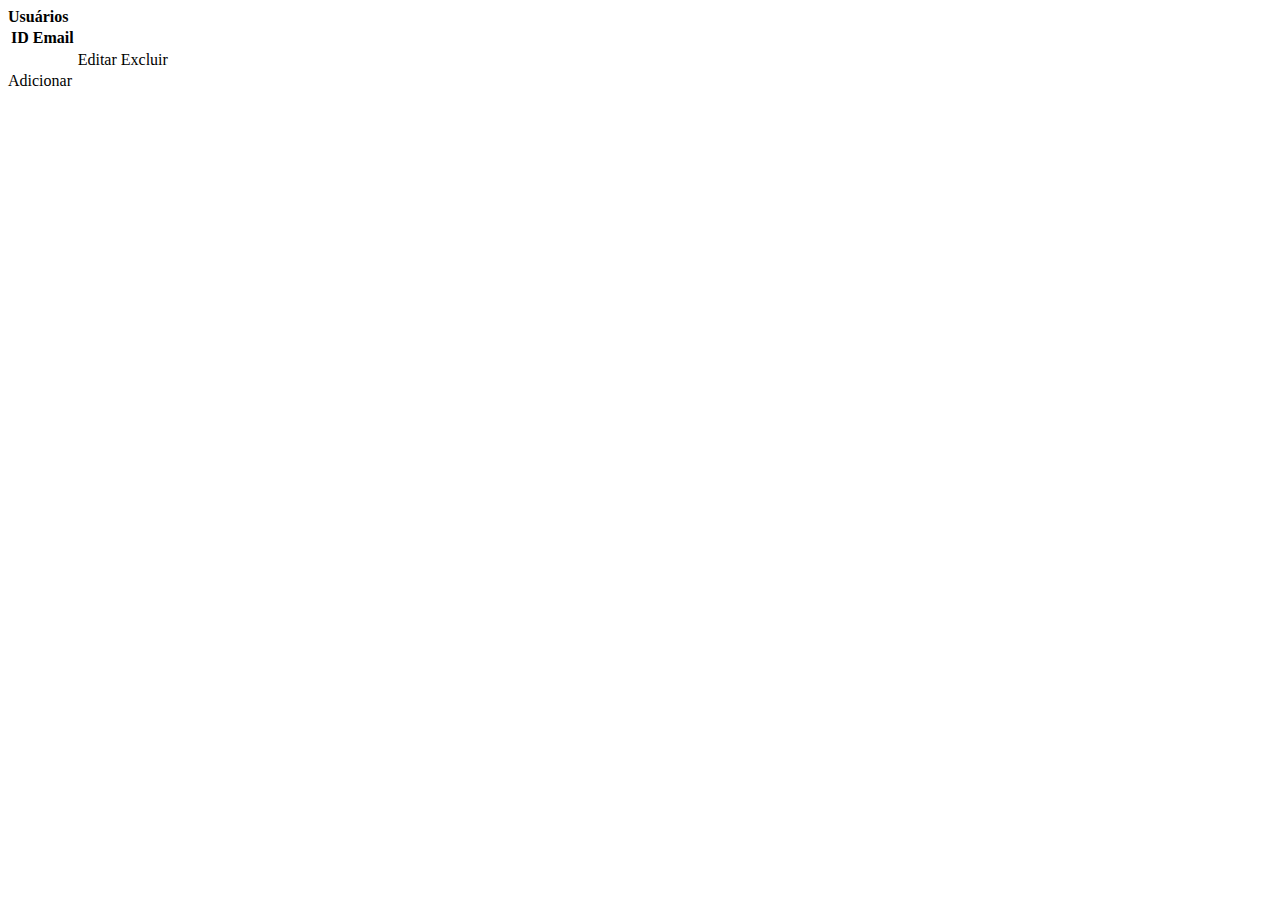
<file: admin/src/main/resources/templates/user/index.html>
<!DOCTYPE html>
<html xmlns="http://www.w3.org/1999/xhtml" xmlns:th="http://www.thymeleaf.org">
<head>
    <title>Usuarios</title>
    <div th:replace="fragments/header :: header-css"/>
    <div th:replace="fragments/header :: header"/>
</head>
<body>
<div class="panel panel-default">
    <div class="panel-heading">
        <strong>Usuários</strong>
    </div>
    <div class="panel-body">
        <div class="table-responsive">
            <table class="table table-sm table-striped table-hover table-bordered">
                <thead>
                <tr>
                    <th>ID</th>
                    <th>Email</th>
                    <th></th>
                </tr>
                </thead>
                <tbody>
                <tr th:each="user : ${users}">
                    <td th:text="${user.id}"></td>
                    <td th:text="${user.email}"></td>
                    <td>
                        <div class="btn-group pull-right">
                            <a class="btn btn-sm btn-primary" th:href="@{/users/edit/{id}(id=${user.id})}" >Editar</a>
                            <a class="delete btn btn-sm btn-danger" th:href="@{/users/delete/{id}(id=${user.id})}">Excluir</a>
                        </div>
                    </td>
                </tr>
                </tbody>
            </table>
        </div>
    </div>
    <div class="panel-footer">
        <a class="btn btn-sm btn-success" th:href="@{/users/add/}" >Adicionar</a>
    </div>
</div>
</body>
</html>
</file>
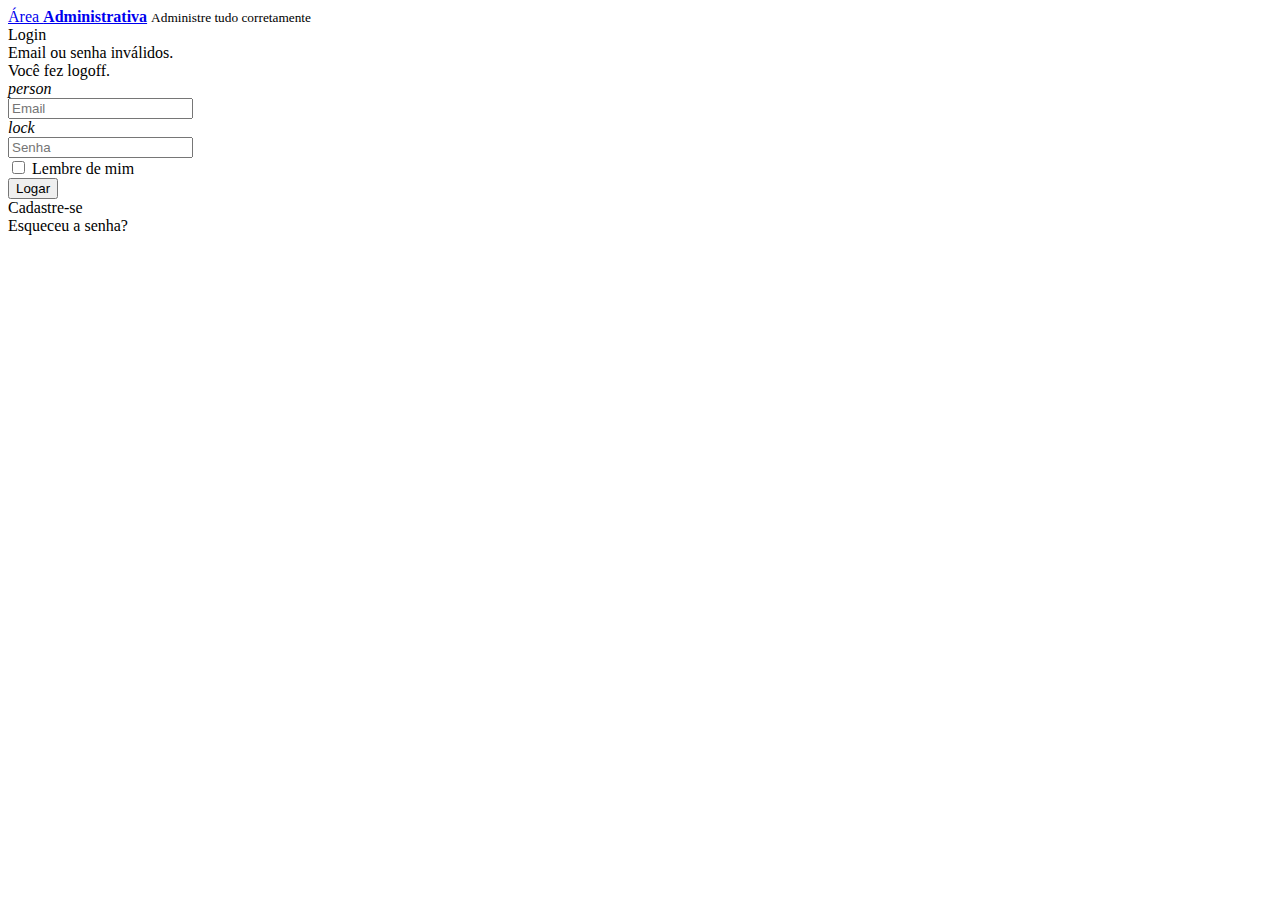
<file: admin/src/main/resources/templates/login.html>
<!DOCTYPE html>
<html xmlns="http://www.w3.org/1999/xhtml" xmlns:th="http://www.thymeleaf.org">

<div th:replace="fragments/header_start :: head(title='Pagina inicial')"></div>

<body class="login-page">
<div class="login-box">
    <div class="logo">
        <a href="javascript:void(0);">Área <b>Administrativa</b></a>
        <small>Administre tudo corretamente</small>
    </div>
    <div class="card">
        <div class="body">
            <form id="sign_in" method="POST"  th:action="@{/login}">
                <div class="msg">Login</div>

                <div th:if="${param.error}">
                    <div class="alert alert-danger">
                        Email ou senha inválidos.
                    </div>
                </div>
                <div th:if="${param.logout}">
                    <div class="alert alert-info">
                        Você fez logoff.
                    </div>
                </div>

                <div class="input-group">
                        <span class="input-group-addon">
                            <i class="material-icons">person</i>
                        </span>
                    <div class="form-line">
                        <input type="text" class="form-control" name="email" placeholder="Email" required="true"/>
                    </div>
                </div>
                <div class="input-group">
                        <span class="input-group-addon">
                            <i class="material-icons">lock</i>
                        </span>
                    <div class="form-line">
                        <input type="password" class="form-control" name="password" placeholder="Senha" required="true"/>
                    </div>
                </div>
                <div class="row">
                    <div class="col-xs-8 p-t-5">
                        <input type="checkbox" name="rememberme" id="rememberme" class="filled-in chk-col-pink"/>
                        <label for="rememberme">Lembre de mim</label>
                    </div>
                    <div class="col-xs-4">
                        <button class="btn btn-block bg-pink waves-effect" type="submit">Logar</button>
                    </div>
                </div>
                <div class="row m-t-15 m-b--20">
                    <div class="col-xs-6">
                        <a th:href="@{/registration}">Cadastre-se</a>
                    </div>
                    <div class="col-xs-6 align-right">
                        <a th:href="@{/forgot-password}">Esqueceu a senha?</a>
                    </div>
                </div>
            </form>
        </div>
    </div>
</div>

<div th:replace="fragments/js_start :: scripts"/>
</body>

</html>
</file>
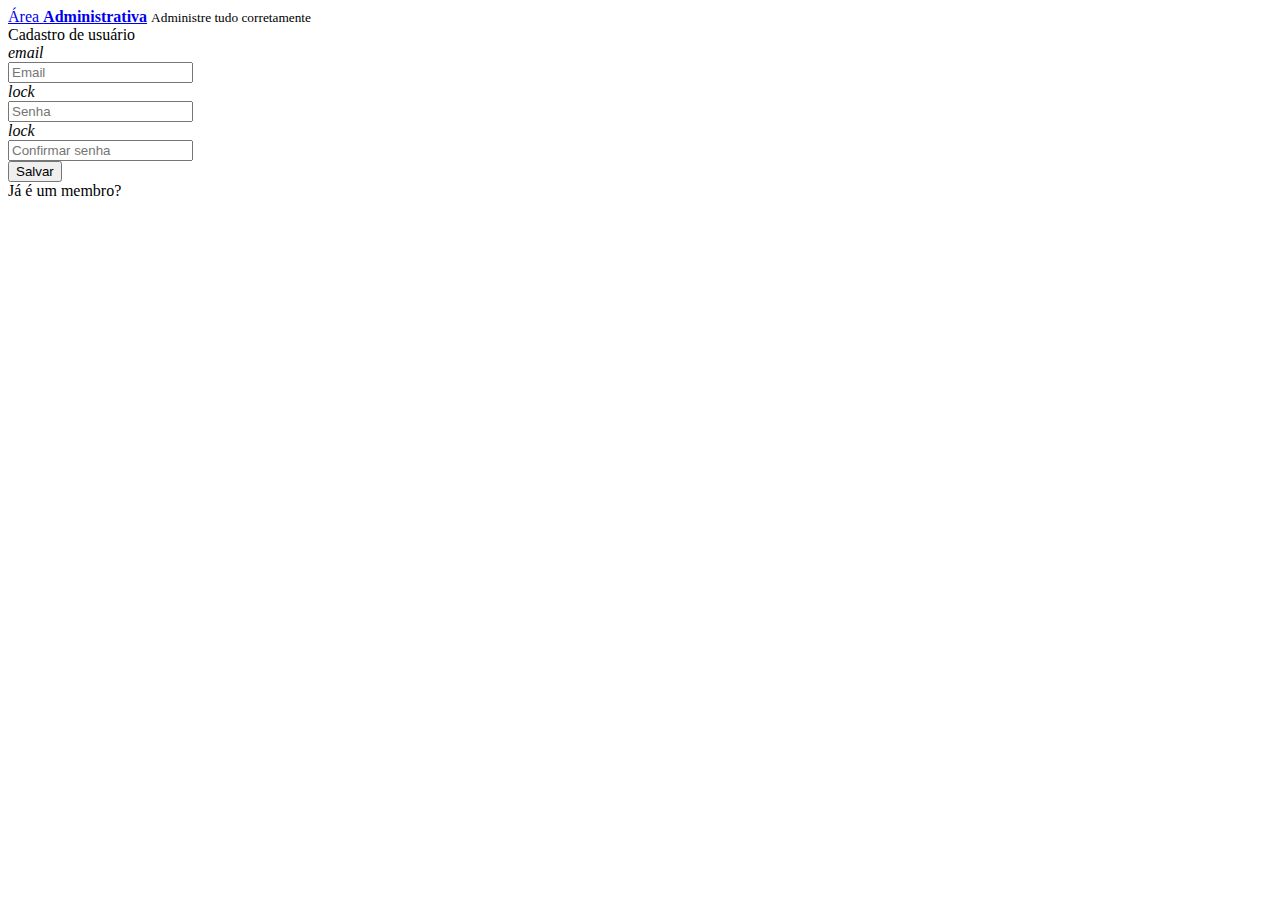
<file: admin/src/main/resources/templates/registration.html>
﻿<!DOCTYPE html>
<html xmlns="http://www.w3.org/1999/xhtml" xmlns:th="http://www.thymeleaf.org">

<div th:replace="fragments/header_start :: head(title='Pagina inicial')"></div>

<body class="signup-page">
    <div class="signup-box">
        <div class="logo">
            <a href="javascript:void(0);">Área <b>Administrativa</b></a>
            <small>Administre tudo corretamente</small>
        </div>
        <div class="card">
            <div class="body">
                <form id="sign_up" method="POST" th:object="${user}" th:action="@{/registration}">
                    <div class="msg">Cadastro de usuário</div>
                    <div class="form-group row" th:if="${#fields.hasAnyErrors()}">
                        <div class="alert alert-danger">
                            <div th:each="detailedError : ${#fields.detailedErrors()}">
                                <span th:text="${detailedError.message}"></span>
                            </div>
                        </div>
                    </div>
                    <div class="input-group">
                        <span class="input-group-addon">
                            <i class="material-icons">email</i>
                        </span>
                        <div class="form-line">
                            <input type="email" class="form-control" name="email" placeholder="Email" required="true"/>
                        </div>
                    </div>
                    <div class="input-group">
                        <span class="input-group-addon">
                            <i class="material-icons">lock</i>
                        </span>
                        <div class="form-line">
                            <input type="password" class="form-control" name="password" minlength="6" placeholder="Senha" required="true"/>
                        </div>
                    </div>
                    <div class="input-group">
                        <span class="input-group-addon">
                            <i class="material-icons">lock</i>
                        </span>
                        <div class="form-line">
                            <input type="password" class="form-control" name="confirm" minlength="6" placeholder="Confirmar senha" require="true"/>
                        </div>
                    </div>

                    <button class="btn btn-block btn-lg bg-pink waves-effect" type="submit">Salvar</button>

                    <div class="m-t-25 m-b--5 align-center">
                        <a th:href="@{/login}">Já é um membro?</a>
                    </div>
                </form>
            </div>
        </div>
    </div>

    <div th:replace="fragments/js_start :: scripts"/>
</body>

</html>
</file>
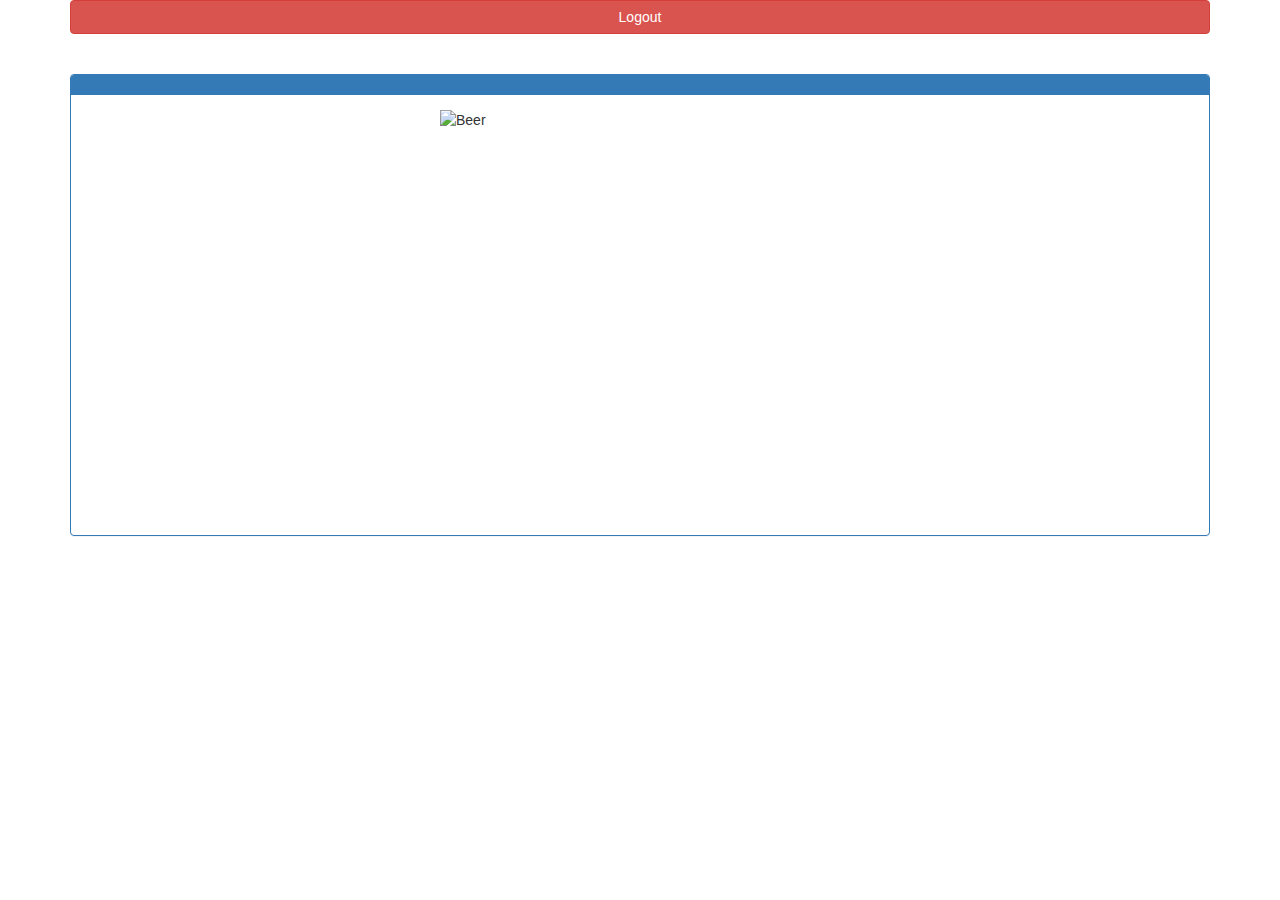
<file: admin/src/main/resources/templates/admin/home.html>
<!DOCTYPE html>
<html xmlns="http://www.w3.org/1999/xhtml"
	xmlns:th="http://www.thymeleaf.org">

<head>
<title>Admin Page</title>
<link rel="stylesheet" type="text/css" th:href="@{/css/home.css}" />
<link rel="stylesheet" href="https://maxcdn.bootstrapcdn.com/bootstrap/3.3.7/css/bootstrap.min.css">
<script	src="https://ajax.googleapis.com/ajax/libs/jquery/3.1.1/jquery.min.js"></script>
<script	src="https://maxcdn.bootstrapcdn.com/bootstrap/3.3.7/js/bootstrap.min.js"></script>
</head>

<body>
	<div class="container">
	
		<form th:action="@{/logout}" method="get">
			<button class="btn btn-md btn-danger btn-block" name="registration"
				type="Submit">Logout</button>
		</form>    
		
		<div class="panel-group" style="margin-top:40px">
			<div class="panel panel-primary">
				<div class="panel-heading">
					<span th:utext="${userName}"></span>
				</div>
				<div class="panel-body">
					<img th:src="@{/images/beer.jpg}" class="img-responsive center-block" width="400" height="400" alt="Beer" /> 
				</div>
				<p class="admin-message-text text-center" th:utext="${adminMessage}"></p>
			</div>
		</div>
		
	</div>
</body>
</html>
</file>
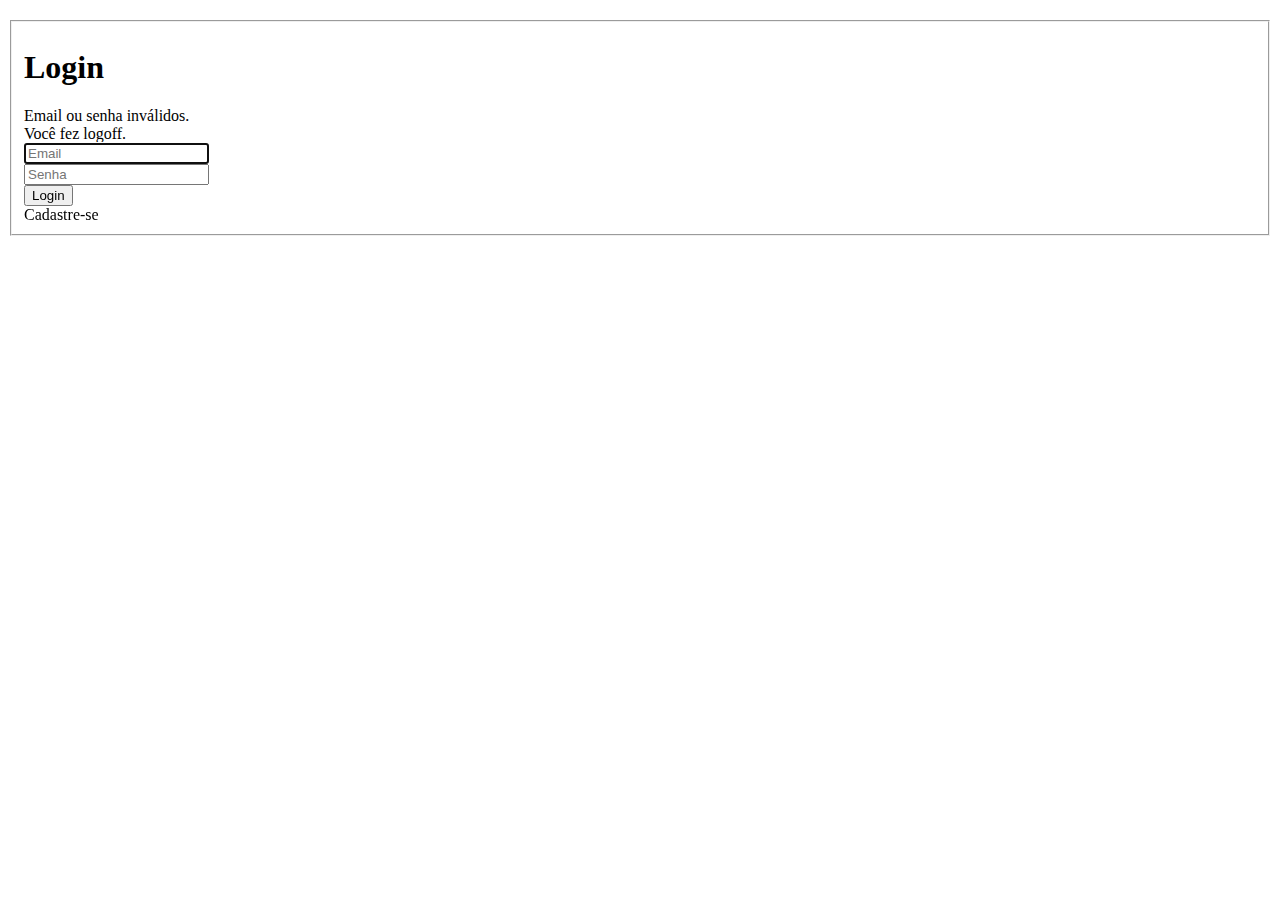
<file: admin/src/main/resources/templates/old-pages/login.html>
<!DOCTYPE html>
<html xmlns="http://www.w3.org/1999/xhtml" xmlns:th="http://www.thymeleaf.org">
<head>
	<title th:replace="fragments/header ::title(value='Pagina inicial')">Pagina de Login</title>
	<div th:replace="fragments/header :: header-css"/>
</head>
<body>

<div th:replace="fragments/header :: header"/>

<div class="container">

	<div class="row" style="margin-top:20px">
		<div class="col-xs-12 col-sm-8 col-md-6 col-sm-offset-2 col-md-offset-3">
			<form th:action="@{/login}" method="post">
				<fieldset>
					<h1>Login</h1>

					<div th:if="${param.error}">
						<div class="alert alert-danger">
							Email ou senha inválidos.
						</div>
					</div>
					<div th:if="${param.logout}">
						<div class="alert alert-info">
							Você fez logoff.
						</div>
					</div>

					<div class="form-group">
						<input type="text" name="email" id="email" class="form-control input-lg"
							   placeholder="Email" required="true" autofocus="true"/>
					</div>
					<div class="form-group">
						<input type="password" name="password" id="password" class="form-control input-lg"
							   placeholder="Senha" required="true"/>
					</div>

					<div class="row">
						<div class="col-xs-6 col-sm-6 col-md-6">
							<input type="submit" class="btn btn-lg btn-primary btn-block" value="Login"/>
						</div>
						<div class="col-xs-6 col-sm-6 col-md-6">
							<a th:href="@{/registration}" class="btn btn-lg btn-primary btn-block">Cadastre-se</a>
						</div>
					</div>
				</fieldset>
			</form>
		</div>
	</div>

</div>

<div th:replace="fragments/footer :: footer"/>

</body>
</html>
</file>
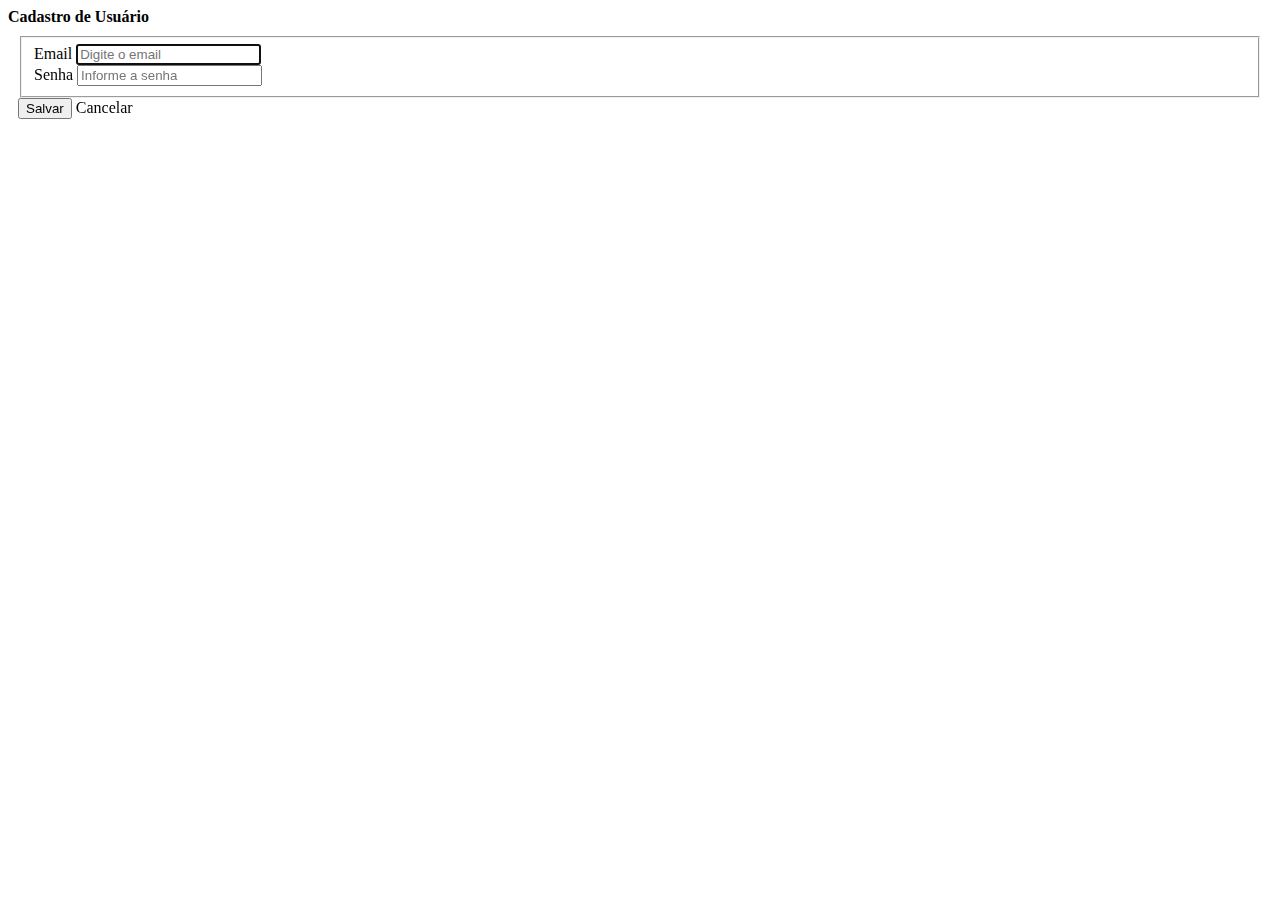
<file: admin/src/main/resources/templates/old-pages/registration.html>
<!DOCTYPE html>
<html xmlns="http://www.w3.org/1999/xhtml" xmlns:th="http://www.thymeleaf.org">
<head>
    <title>Spring Security Example </title>
    <div th:replace="fragments/header :: header-css"/>
</head>
<body>

<div th:replace="fragments/header :: header"/>

<div class="container">
    <div class="panel-heading">
        <strong>Cadastro de Usuário</strong>
    </div>
    <div class="panel-body">
        <form class="form-horizontal" th:object="${user}" th:action="@{/registration}" method="POST" style="margin: 10px">
            <div class="form-group">
                <fieldset>
                    <div class="form-group row">
                        <div class="alert alert-danger" th:if="${#fields.hasAnyErrors()}">
                            <div th:each="detailedError : ${#fields.detailedErrors()}">
                                <span th:text="${detailedError.message}"></span>
                            </div>
                        </div>
                    </div>
                    <div class="form-group row">
                        <div class="col-md-4" th:classappend="${#fields.hasErrors('email')}? 'has-error'">
                            <label>Email</label>
                            <input type="text" class="form-control input-sm" th:field="*{email}" autofocus="autofocus" placeholder="Digite o email" maxlength="50"/>
                        </div>
                    </div>
                    <div class="form-group row">
                        <div class="col-md-4" th:classappend="${#fields.hasErrors('password')}? 'has-error'">
                            <label>Senha</label>
                            <input type="password" class="form-control input-sm" th:field="*{password}" maxlength="150" placeholder="Informe a senha"/>
                        </div>
                    </div>
                </fieldset>
            </div>
            <div class="form-group row">
                <button type="submit" class="btn btn-sm btn-primary">Salvar</button>
                <a th:href="@{/}" class="btn btn-sm btn-default">Cancelar</a>
            </div>
        </form>
    </div>
</div>
</body>
</html>
</file>
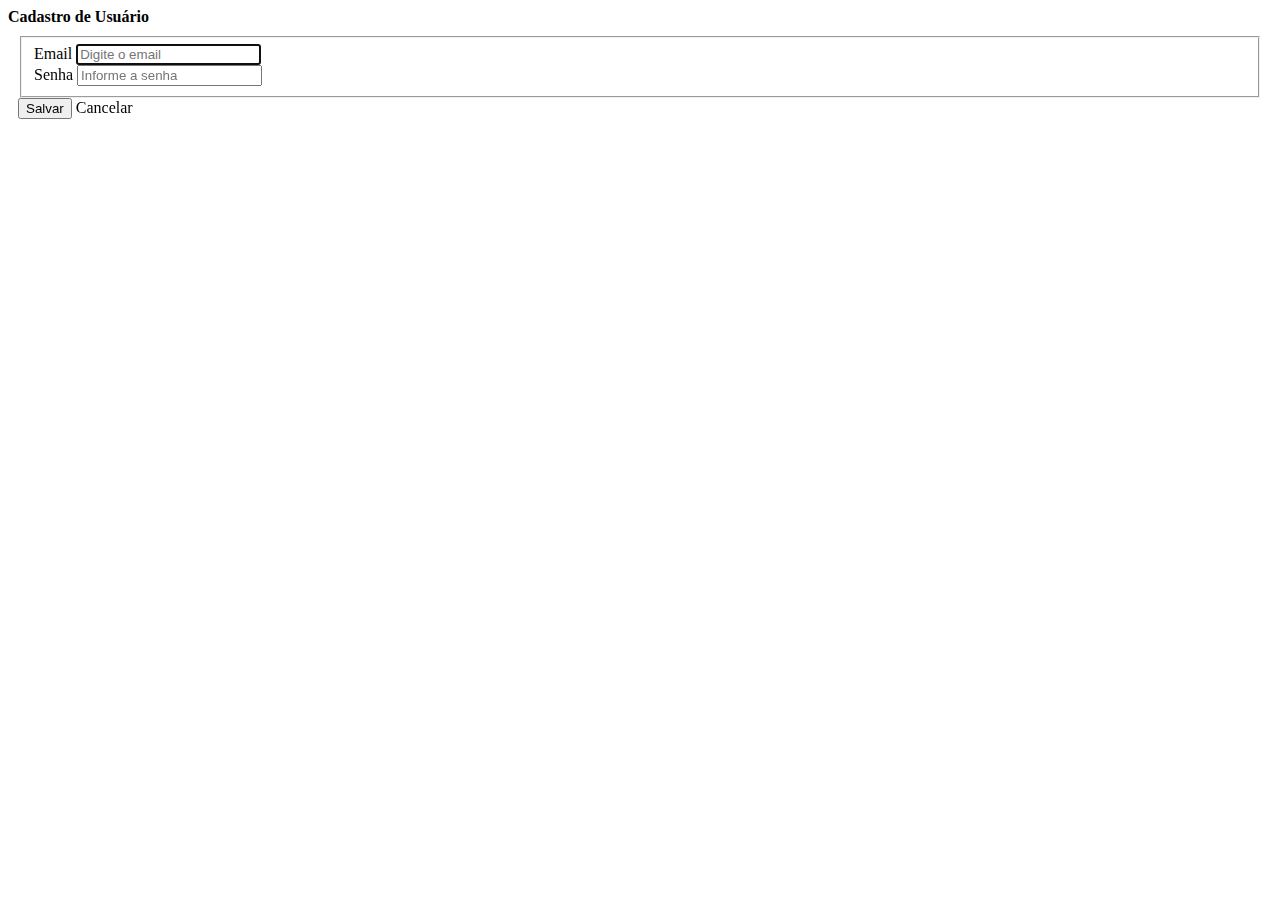
<file: admin/src/main/resources/templates/user/add.html>
<!DOCTYPE html>
<html xmlns="http://www.w3.org/1999/xhtml" xmlns:th="http://www.thymeleaf.org">
<head>
    <title>Spring Security Example </title>
    <div th:replace="fragments/header :: header-css"/>
    <div th:replace="fragments/header :: header"/>
</head>
<body>
<div class="container">
    <div class="panel-heading">
        <strong>Cadastro de Usuário</strong>
    </div>
    <div class="panel-body">
        <form class="form-horizontal" th:object="${user}" th:action="@{/users/add}" method="POST" style="margin: 10px">
            <div class="form-group">
                <fieldset>
                    <div class="form-group row">
                        <div class="alert alert-danger" th:if="${#fields.hasAnyErrors()}">
                            <div th:each="detailedError : ${#fields.detailedErrors()}">
                                <span th:text="${detailedError.message}"></span>
                            </div>
                        </div>
                    </div>
                    <input type="hidden" class="form-control input-sm" th:field="*{id}" autofocus="autofocus"/>
                    <div class="form-group row">
                        <div class="col-md-4" th:classappend="${#fields.hasErrors('email')}? 'has-error'">
                            <label>Email</label>
                            <input type="text" class="form-control input-sm" th:field="*{email}" autofocus="autofocus" placeholder="Digite o email" maxlength="50"/>
                        </div>
                    </div>
                    <div class="form-group row">
                        <div class="col-md-4" th:classappend="${#fields.hasErrors('password')}? 'has-error'">
                            <label>Senha</label>
                            <input type="password" class="form-control input-sm" th:field="*{password}" maxlength="150" placeholder="Informe a senha"/>
                        </div>
                    </div>
                </fieldset>
            </div>
            <div class="form-group row">
                <button type="submit" class="btn btn-sm btn-primary">Salvar</button>
                <a th:href="@{/}" class="btn btn-sm btn-default">Cancelar</a>
            </div>
        </form>
    </div>
</div>
</body>
</html>
</file>
